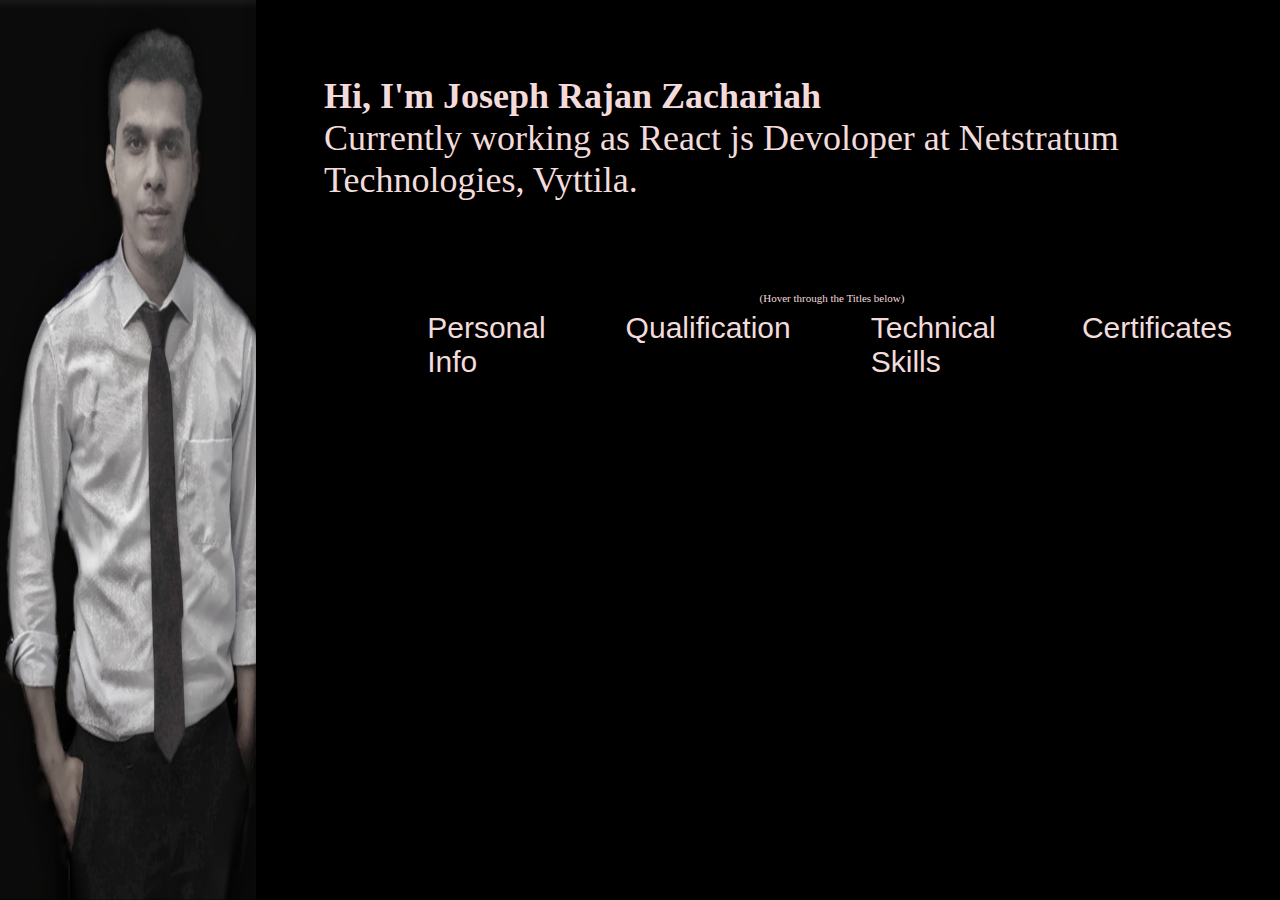
<file: index.html>
<!DOCTYPE html>
<html lang="en">
  <head>
    <meta charset="UTF-8" />
    <meta name="viewport" content="width=device-width, initial-scale=1.0" />
    <title>Document</title>
    <link href="index.css" type="text/css" rel="stylesheet" />
  </head>
  <body class="back">
    <div class="bodyBox">
      <p class="title">
        <b>Hi, I'm Joseph Rajan Zachariah</b><br />
        Currently working as React js Devoloper at Netstratum Technologies,
        Vyttila.
      </p>

      <p class="alert">(Hover through the Titles below)</p>
      <div class="info">
        <div class="infoBox">
          <p class="trigger">Personal Info</p>
          <div class="hidden">
            <p>Date of Birth : 02-03-1998</p>
            <p>Father’s name : Sajan Zachariah</p>
            <p>Mother’s name : Annie Sajan Zachariah</p>
            <p>Address : Mammoottil(H), Karukutty P.O, Angamaly</p>
            <p>Gender : Male</p>
            <p>Languages known: English, Malayalam, Hindi</p>
            <p>Hobbies : Sports, Music, Video Editing</p>
          </div>
        </div>

        <div class="infoBox">
          <p class="trigger">Qualification</p>
          <div class="hidden">
            <ol>
              <li>
                B.Tech--Mangalam College of Engineering, Ettumanoor,
                Kottayam--(APJ Abdul Kalam Technological University(KTU))
              </li>
              <li>Grade XII--DePaul E.M.H.S.S,Angamaly--SCERT--Score:<b>79%</b></li>
              <li>
                Grade X --Don Bosco Central School,Angamaly--ICSE--Score:<b>83%</b>
              </li>
            </ol>
          </div>
        </div>

        <div class="infoBox">
          <p class="trigger">Technical Skills</p>
          <div class="hidden">
            <ol>
              <li>
                Experience in:
                <ul>
                  <li>HTML<br />(10 Monthes)</li>
                  <li>CSS<br />(10 Monthes)</li>
                  <li>React js<br />(10 Monthes)</li>
                </ul>
              </li>
              <li>
                Self Taught:
                <ul>
                  <li>node js</li>
                  <li>Express js</li>
                </ul>
              </li>
            </ol>
          </div>
        </div>

        <div class="infoBox">
          <p class="trigger">Certificates</p>
          <div class="hidden">
            <ul>
              <li>
                Interned as a PHP Intern at AESTER INDIA PVT. LTD, Ernakulam.
              </li>
              <li>
                Attended workshops on IOT, Ethical Hacking and Deep Learning.
              </li>
              <li>
                Participated in a Technical Startup Bootcamp powered by
                INNOSTACK
              </li>
              <li>District level Cricket and Table Tennis Player.</li>
            </ul>
          </div>
        </div>
      </div>
      <img src="WebRes.jpg" alt="Girl in a jacket" class="pic"/>
    </div>
  </body>
</html>
</file>
<file: index.css>
.bg {
    /* The image used */
    
  
    /* Full height */
    height: 100%; 
  
    /* Center and scale the image nicely */
    background-size: 100% 100%;
    background-position: unset;
    background-repeat: no-repeat;
    background-size: cover;
    font-family: Helvetica Neue, Helvetica, Arial, sans-serif;
    color: rgb(243, 219, 219);
}
.back{
    font-family: Helvetica Neue, Helvetica, Arial, sans-serif;
    color: rgb(243, 219, 219);
    background-color: black;
}
.bodyBox {
    width: 100%;
    padding-top: 31px;
    font-size: 50px;
    font-family: 'New Tegomin', serif;
}
.title {
    margin-left: 25%;
    font-size: 36px;
    margin-bottom: 80px;
}
.alert{
    font-size: 11px;
    text-align: center;
    width:70%;
    position: absolute;
    right: 0px;
}

.info{
    width: 70%;
    float: right;
    font-size: 30px;
    font-family: Helvetica Neue, Helvetica, Arial, sans-serif;
    display: flex;
}
.infoBox{
    margin: 0px 40px;
}
div.hidden { 
    display: none;
    font-size: 18px;
    width: 200px;
 }

/* Target the hidden div when the target div is being hovered over */
.trigger:hover + div.hidden {
    display: block;
}
li {
    margin-top: 12px;
}
.pic {
    width: 20%;
    height: 100vh;
    position: absolute;
    left: 0;
    top:0;

}

/* @media (max-width:1550px){
    p.title{
        margin-left: 30%;
    }
    .info{
        padding-left: 30%;
        padding-top: 55px;
        font-size: 30px;
        font-family: Helvetica Neue, Helvetica, Arial, sans-serif;
    }
    .trigger:hover + div.hidden {
        font-family: 'Indie Flower', cursive;
        display:block;
        font-size: 17px;
    }
}
@media (max-width:1024px){
    p.title{
        margin-left: 35%;
    }
    .info{
        padding-left: 50%;
        padding-top: 55px;
        font-size: 30px;
        font-family: Helvetica Neue, Helvetica, Arial, sans-serif;
    }
    .trigger:hover + div.hidden {
        font-family: 'Indie Flower', cursive;
        display:block;
        font-size: 15px;
    }
}
@media (max-width:700px){
    p.title{
        margin-left: 80%;
        font-size: 25%
    }
    .info{
        padding-left: 80%;
        padding-top: 50px;
        font-size: 12px;
    }
    div.hidden { 
        padding-left: 20px;
     }
    .trigger:hover + div.hidden {
        font-family: 'Indie Flower', cursive;
        display:block;
        font-size: 11px;
    }
} */
</file>
